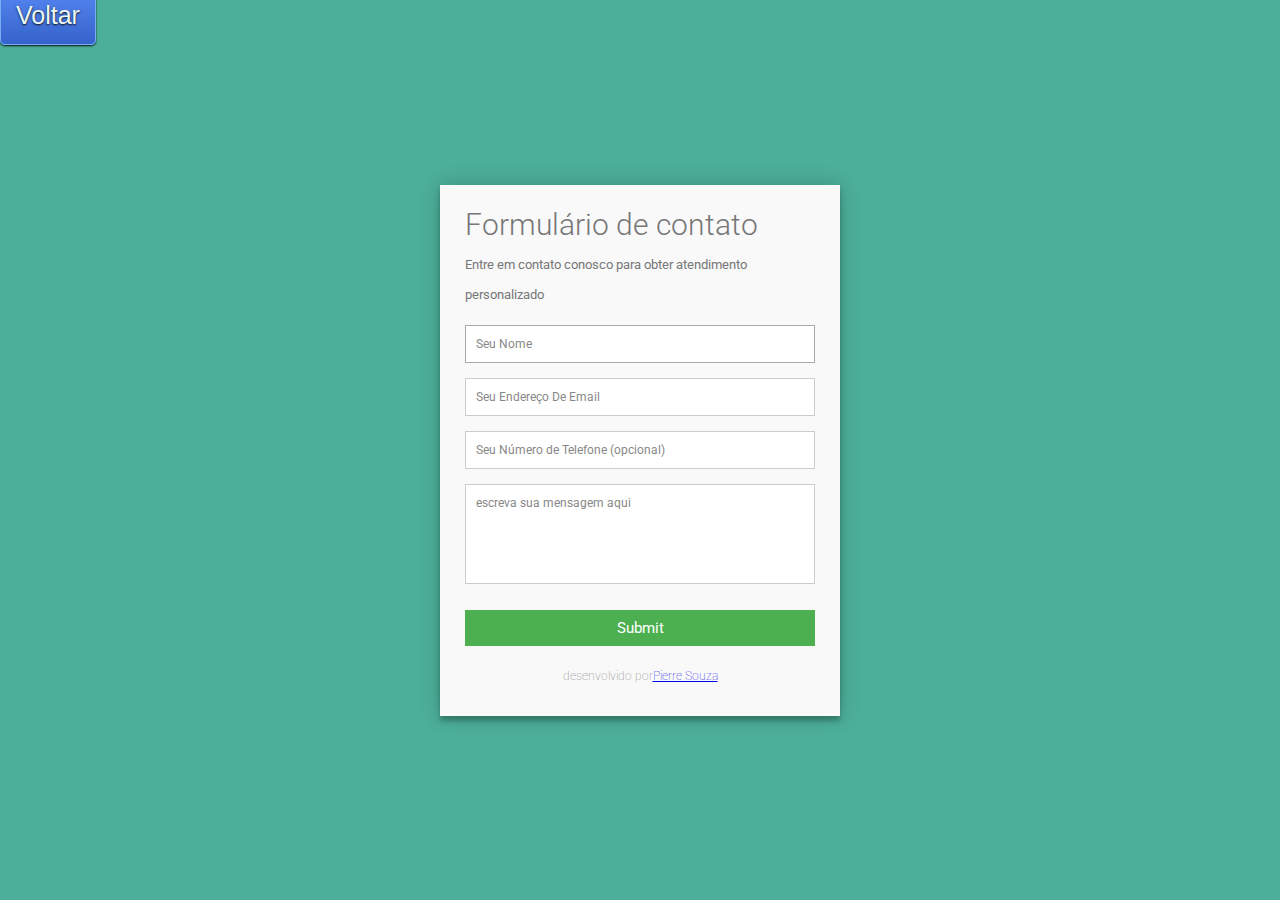
<file: Projeto Loja Informatica/html/form.html>
<!DOCTYPE html>
<html lang="pt-br">

<head>
    <meta charset="UTF-8">
    <meta http-equiv="X-UA-Compatible" content="IE=edge">
    <meta name="viewport" content="width=device-width, initial-scale=1.0">
    <link rel="stylesheet" href="../css/form.css">
    <link rel="shortcut icon" href="style.css">
    <title>Formulário</title>
</head>

<body>
    <a href="index.html" id="button">Voltar</a>
    <div class="container">
        <form id="contact" action="" method="post">
            <h3>Formulário de contato </h3>
            <h4>Entre em contato conosco para obter atendimento personalizado</h4>
            <fieldset>
                <input placeholder="Seu Nome" type="text" tabindex="1" required autofocus>
            </fieldset>
            <fieldset>
                <input placeholder="Seu Endereço De Email" type="email" tabindex="2" required>
            </fieldset>
            <fieldset>
                <input placeholder="Seu Número de Telefone (opcional)" type="tel" tabindex="3" required>
            </fieldset>
            <fieldset>
                <textarea placeholder="escreva sua mensagem aqui" tabindex="5" required></textarea>
            </fieldset>
            <fieldset>
                <button name="submit" type="submit" id="contact-submit" data-submit="...Sending">Submit</button>
            </fieldset>
            <p class="copyright">desenvolvido por<a href="#" target="_blank" title="Colorlib">Pierre Souza</a></p>
        </form>
    </div>
</body>

</html>
</file>
<file: Projeto Loja Informatica/css/form.css>
@import url(https://fonts.googleapis.com/css?family=Roboto:400,300,600,400italic);
* {
    margin: 0;
    padding: 0;
    box-sizing: border-box;
    -webkit-box-sizing: border-box;
    -moz-box-sizing: border-box;
    -webkit-font-smoothing: antialiased;
    -moz-font-smoothing: antialiased;
    -o-font-smoothing: antialiased;
    font-smoothing: antialiased;
    text-rendering: optimizeLegibility;
}

body {
    font-family: "Roboto", Helvetica, Arial, sans-serif;
    font-weight: 100;
    font-size: 12px;
    line-height: 30px;
    color: #777;
    background: #4caf99;
}

.container {
    max-width: 400px;
    width: 100%;
    margin: 0 auto;
    position: relative;
}

#contact input[type="text"],
#contact input[type="email"],
#contact input[type="tel"],
#contact input[type="url"],
#contact textarea,
#contact button[type="submit"] {
    font: 400 12px/16px "Roboto", Helvetica, Arial, sans-serif;
}

#contact {
    background: #F9F9F9;
    padding: 25px;
    margin: 150px 0;
    box-shadow: 0 0 20px 0 rgba(0, 0, 0, 0.2), 0 5px 5px 0 rgba(0, 0, 0, 0.24);
}

#contact h3 {
    display: block;
    font-size: 30px;
    font-weight: 300;
    margin-bottom: 10px;
}

#contact h4 {
    margin: 5px 0 15px;
    display: block;
    font-size: 13px;
    font-weight: 400;
}

fieldset {
    border: medium none !important;
    margin: 0 0 10px;
    min-width: 100%;
    padding: 0;
    width: 100%;
}

#contact input[type="text"],
#contact input[type="email"],
#contact input[type="tel"],
#contact input[type="url"],
#contact textarea {
    width: 100%;
    border: 1px solid #ccc;
    background: #FFF;
    margin: 0 0 5px;
    padding: 10px;
}

#contact input[type="text"]:hover,
#contact input[type="email"]:hover,
#contact input[type="tel"]:hover,
#contact input[type="url"]:hover,
#contact textarea:hover {
    -webkit-transition: border-color 0.3s ease-in-out;
    -moz-transition: border-color 0.3s ease-in-out;
    transition: border-color 0.3s ease-in-out;
    border: 1px solid #aaa;
}

#contact textarea {
    height: 100px;
    max-width: 100%;
    resize: none;
}

#contact button[type="submit"] {
    cursor: pointer;
    width: 100%;
    border: none;
    background: #4CAF50;
    color: #FFF;
    margin: 0 0 5px;
    padding: 10px;
    font-size: 15px;
}

#contact button[type="submit"]:hover {
    background: #43A047;
    -webkit-transition: background 0.3s ease-in-out;
    -moz-transition: background 0.3s ease-in-out;
    transition: background-color 0.3s ease-in-out;
}

#contact button[type="submit"]:active {
    box-shadow: inset 0 1px 3px rgba(0, 0, 0, 0.5);
}

.copyright {
    text-align: center;
}

#contact input:focus,
#contact textarea:focus {
    outline: 0;
    border: 1px solid #aaa;
}

::-webkit-input-placeholder {
    color: #888;
}

:-moz-placeholder {
    color: #888;
}

::-moz-placeholder {
    color: #888;
}

:-ms-input-placeholder {
    color: #888;
}

#button {
    text-decoration: none;
    font-size: 25px;
    color: #FFFFFF;
    font-family: arial;
    background: linear-gradient(to bottom, #5A86FF, #335AD0);
    border: solid #7CAFFF 1px;
    border-radius: 5px;
    padding: 15px;
    text-shadow: 0px 1px 2px #000000;
    box-shadow: 0px 1px 5px #0D2444;
    -webkit-transition: all 0.15s ease;
    -moz-transition: all 0.15s ease;
    -o-transition: all 0.15s ease;
    transition: all 0.15s ease;
}

#button:hover {
    opacity: 0.9;
    background: linear-gradient(to bottom, #5A86FF, #335AD0);
    box-shadow: 0px 1px 2px #000000;
}
</file>
